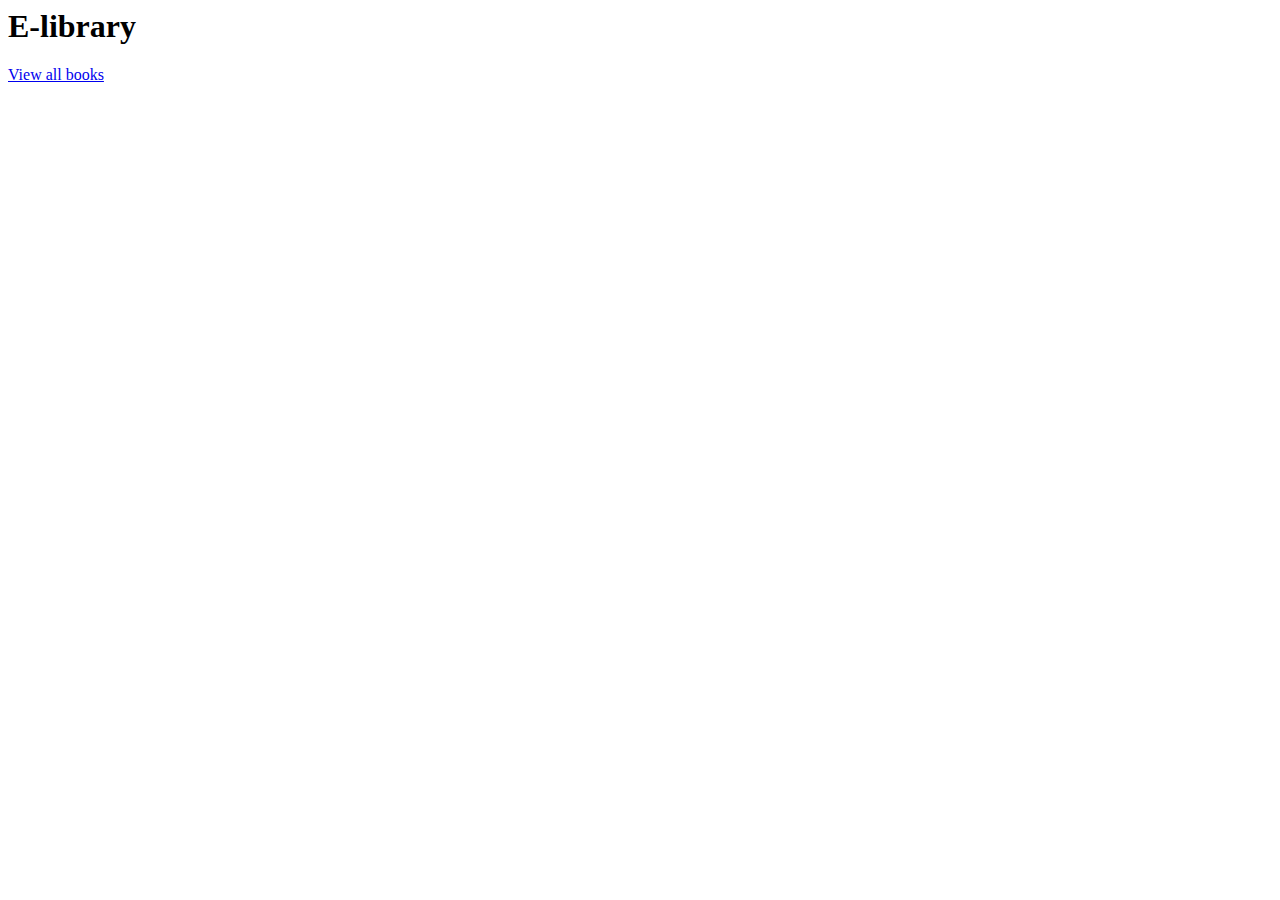
<file: Homework_12/src/main/resources/templates/index.html>
<head>
    <meta http-equiv="Content-Type" content="text/html; charset=utf-8"/>
    <title>E-library</title>
    <link th:href="@{/styles/css/main.css}" rel="stylesheet"/>
</head>
<body>
<div class="page">
    <header class="header">
        <h1 class="header__title">E-library</h1>
    </header>
        <section class="sidebar">
            <p><a class="button" href="/book">View all books</a></p>
        </section>
</div>
</body>
</file>
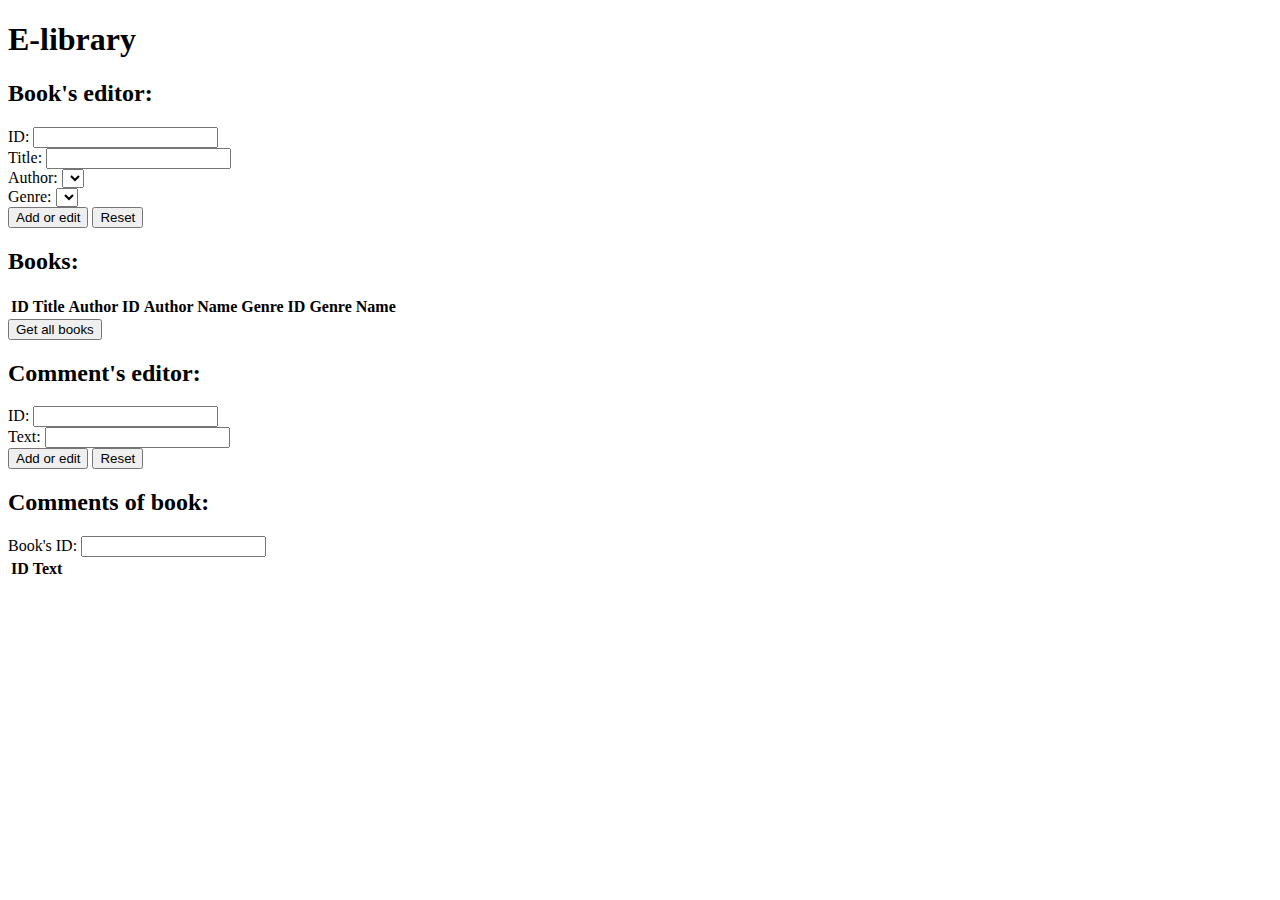
<file: Homework_10/src/main/resources/templates/library.html>
<!doctype html>
<html lang="en" xmlns:th="http://www.thymeleaf.org">
<head>
    <meta charset="UTF-8">
    <title>E-Library</title>
    <link th:href="@{/styles/css/main.css}" rel="stylesheet"/>
    <script defer th:src="@{/js/library.js}"></script>
</head>
<body>
<section class="page">
    <header class="header">
        <h1 class="header__title">E-library</h1>
    </header>
    <div class="book-info">
        <h2>Book's editor:</h2>
        <div class="row">
            <label class="label" for="book-id-input">ID:</label>
            <input id="book-id-input" type="text" name="book-id-input" readonly="readonly"/>
        </div>

        <div class="row">
            <label class="label" for="book-title-input">Title:</label>
            <input id="book-title-input" name="book-title-input" type="text"/>
        </div>

        <div class="row">
            <label class="label" for="book-author-select">Author:</label>
            <select class="form-control" id="book-author-select" name="book-author-select">
                <option th:each="author : ${authors}"
                        th:value="${author.id}"
                        th:text="${author.name}">
                </option>
            </select>
        </div>

        <div class="row">
            <label class="label" for="book-genre-select">Genre:</label>
            <select class="form-control" id="book-genre-select" name="book-genre-select">
                <option th:each="genre: ${genres}"
                        th:value="${genre.id}"
                        th:text="${genre.name}">
                </option>
            </select>
        </div>

        <div class="row">
            <button id="btn-save-book-form" class="button">Add or edit</button>
            <button id="btn-reset-book-form" class="button">Reset</button>
        </div>
    </div>
    <div>
        <div class="table-fix-head">
            <h2>Books:</h2>
            <table class="tab-data" id="tab-books-data">
                <thead>
                <tr>
                    <th>ID</th>
                    <th>Title</th>
                    <th>Author ID</th>
                    <th>Author Name</th>
                    <th>Genre ID</th>
                    <th>Genre Name</th>
                    <th></th>
                    <th></th>
                    <th></th>
                </tr>
                </thead>
                <tbody>
                </tbody>
            </table>
        </div>
        <button id="btn-get-all-books" class="button">Get all books</button>
    </div>
</section>
<div class="block_container">
    <div class="comment-form">
        <h2>Comment's editor:</h2>
        <div class="row">
            <label class="label" for="comment-id-input">ID:</label>
            <input id="comment-id-input" type="text" name="comment-id-input" readonly="readonly"/>
        </div>

        <div class="row">
            <label class="label" for="comment-text-input">Text:</label>
            <input id="comment-text-input" name="comment-text-input" type="text"/>
        </div>

        <div class="row">
            <button id="btn-save-comment-form" class="button">Add or edit</button>
            <button id="btn-reset-comment-form" class="button">Reset</button>
        </div>
    </div>
    <div>
        <h2>Comments of book:</h2>
        <label class="label" for="book-id-for-comments-input">Book's ID:</label>
        <input id="book-id-for-comments-input" type="text" name="book-id-for-comments-input"
               readonly="readonly"/>
        <div class="table-comment">
            <table class="tab-data" id="tab-comments-data">
                <thead>
                <tr>
                    <th>ID</th>
                    <th>Text</th>
                    <th></th>
                    <th></th>
                </tr>
                </thead>
                <tbody>
                </tbody>
            </table>
        </div>
    </div>
</div>
</body>
</html>
</file>
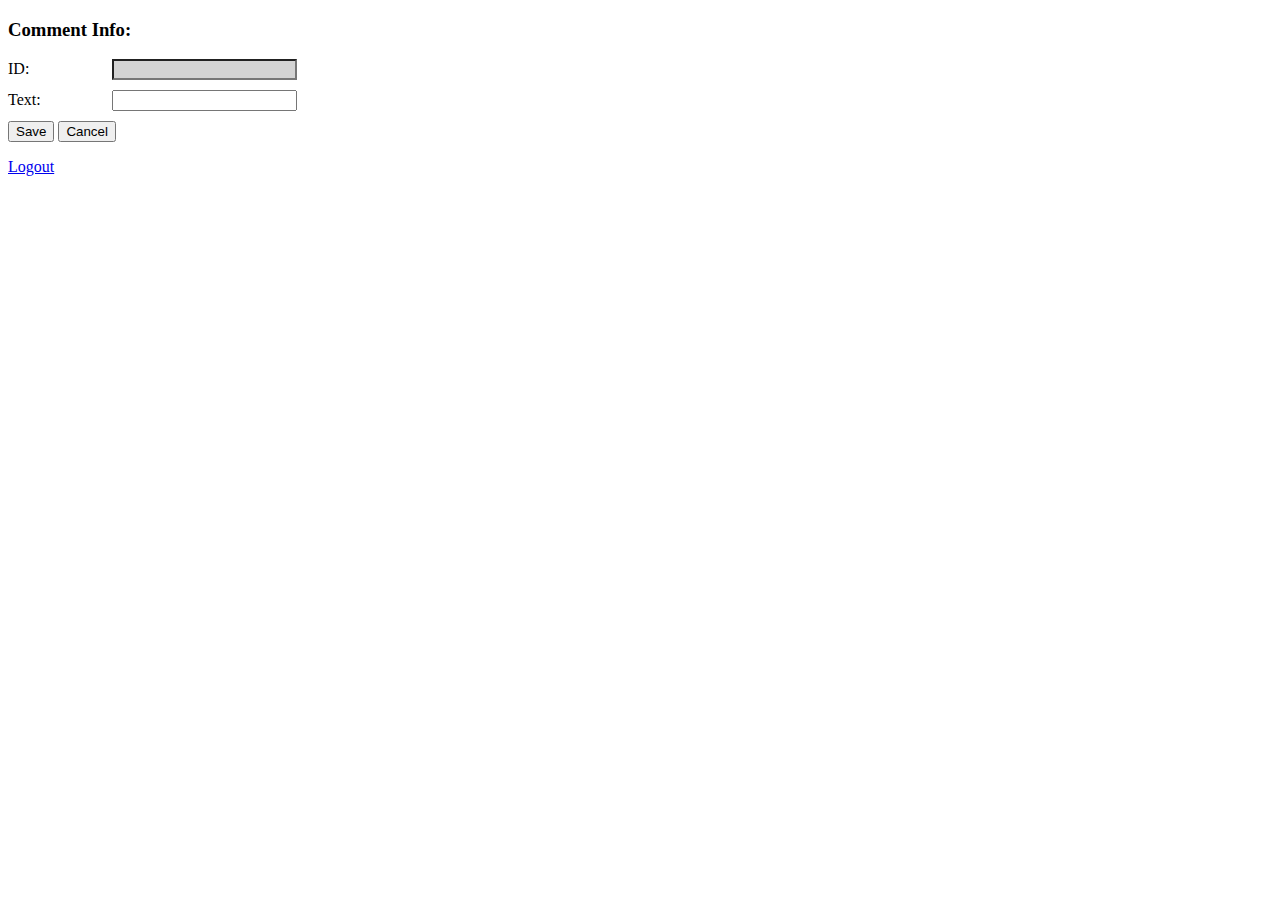
<file: Homework_13/src/main/resources/templates/edit_comment.html>
<!DOCTYPE html>
<html lang="en" xmlns:th="http://www.thymeleaf.org">
<head>
    <meta charset="UTF-8"/>
    <title th:if="${comment.id}">Edit comment</title>
    <title th:unless="${comment.id}">New comment</title>
    <style type="text/css">
        label {
            display: inline-block;
            width: 100px;
        }

        input:read-only {
            background: lightgray;
        }

        .row {
            margin-top: 10px;
        }
    </style>
</head>
<body>
<form id="edit-form" action="#"
      th:action="${comment.id != null} ? @{/book/{bookId}/comments/edit(id=${comment.id},bookId=${comment.book.id})} :
      @{/book/{bookId}/comments/create (bookId=${comment.book.id})}"
      th:method="post"
      th:object="${comment}">
    <h3>Comment Info:</h3>

    <div class="row">
        <label for="id-input">ID:</label>
        <input id="id-input" type="text" readonly="readonly" th:value="*{id}" value=""/>
    </div>

    <div class="row">
        <label for="comment-text-input">Text:</label>
        <input id="comment-text-input" name="text" type="text" th:value="*{text}" value=""/>
    </div>

    <input th:field="*{book}" type="hidden">

    <div class="row">
        <button type="submit">Save</button>
        <a href="list_comments.html" th:href="@{/book/{bookId}/comments/ (bookId=${comment.book.id})}">
            <button type="button">Cancel</button></a>
    </div>

    <p><a href="/logout">Logout</a></p>
</form>
</body>
</html>
</file>
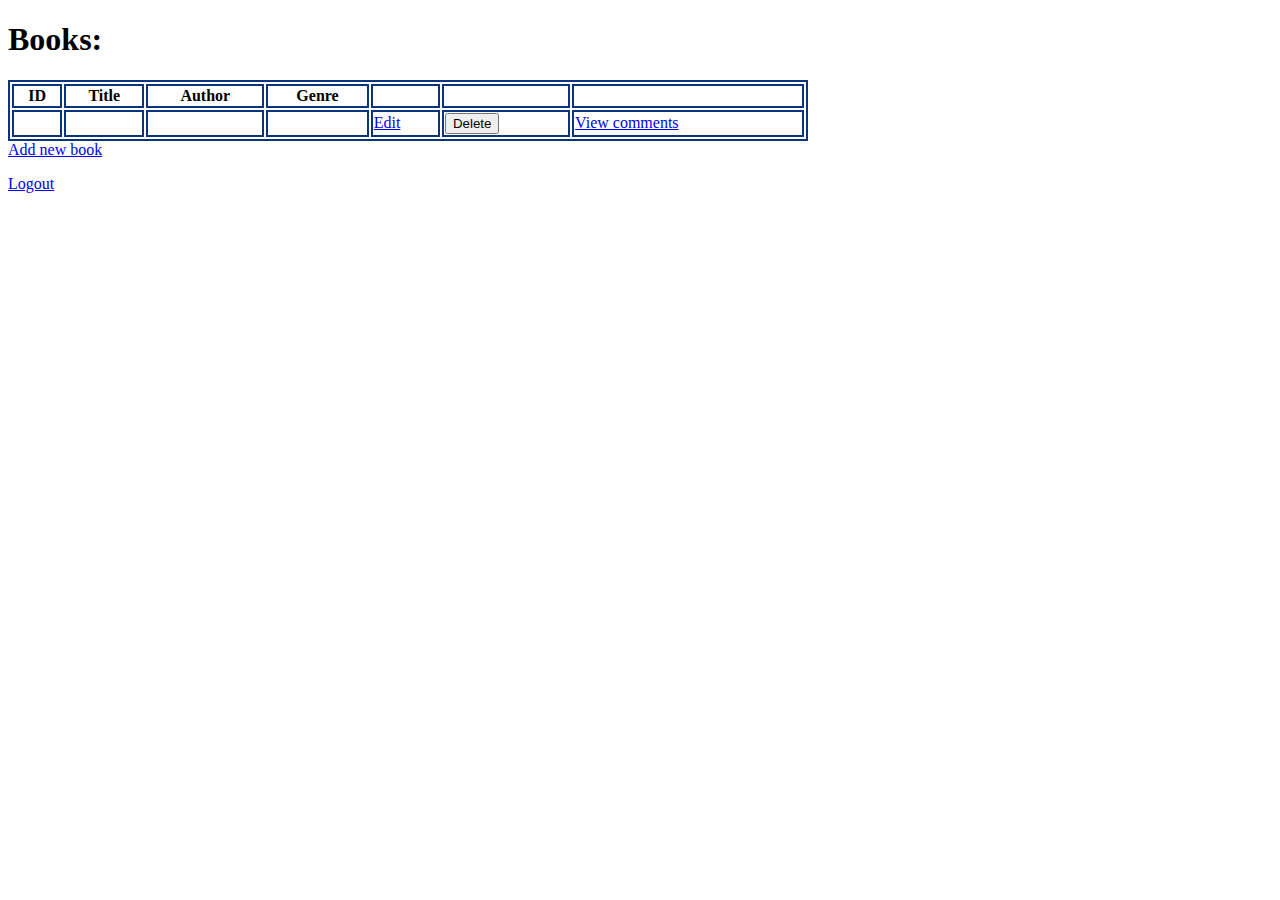
<file: Homework_13/src/main/resources/templates/list_books.html>
<!DOCTYPE html>
<html lang="en" xmlns:th="http://www.thymeleaf.org">
<head>
    <meta charset="UTF-8"/>
    <title>E-library</title>
    <style type="text/css">
        .books {
            border: 2px solid #0b337e;
            width: 800px;
            border-collapse: separate;
        }
        .books tr td, th {
            padding: 1px;
            border: 2px solid #0b337e;
        }
    </style>
</head>

<body>
<h1>Books:</h1>
<table class="books">
    <thead>
    <tr>
        <th>ID</th>
        <th>Title</th>
        <th>Author</th>
        <th>Genre</th>
        <th></th>
        <th></th>
        <th></th>
    </tr>
    </thead>
    <tbody>
    <tr th:each="book : ${books}">
        <td th:text="${book.id}"></td>
        <td th:text="${book.title}"></td>
        <td th:text="${book.author.name}"></td>
        <td th:text="${book.genre.name}"></td>
        <td>
            <a th:href="@{/book/edit(id=${book.id})}" href="edit_book.html" th:text="Edit">Edit</a>
        </td>
        <td>
            <form action="#" th:action="@{/book/delete(id=${book.id})}" method="post">
                <button type="submit">Delete</button>
            </form>
        </td>
        <td>
            <a th:href="@{/book/{bookId}/comments/ (bookId=${book.id})}" href="list_comments.html"
               th:text="Comments">View comments</a>
        </td>
    </tr>
    </tbody>
</table>
<a href="/book/create">Add new book</a><br>
<p><a href="/logout">Logout</a></p>
</body>
</html>
</file>
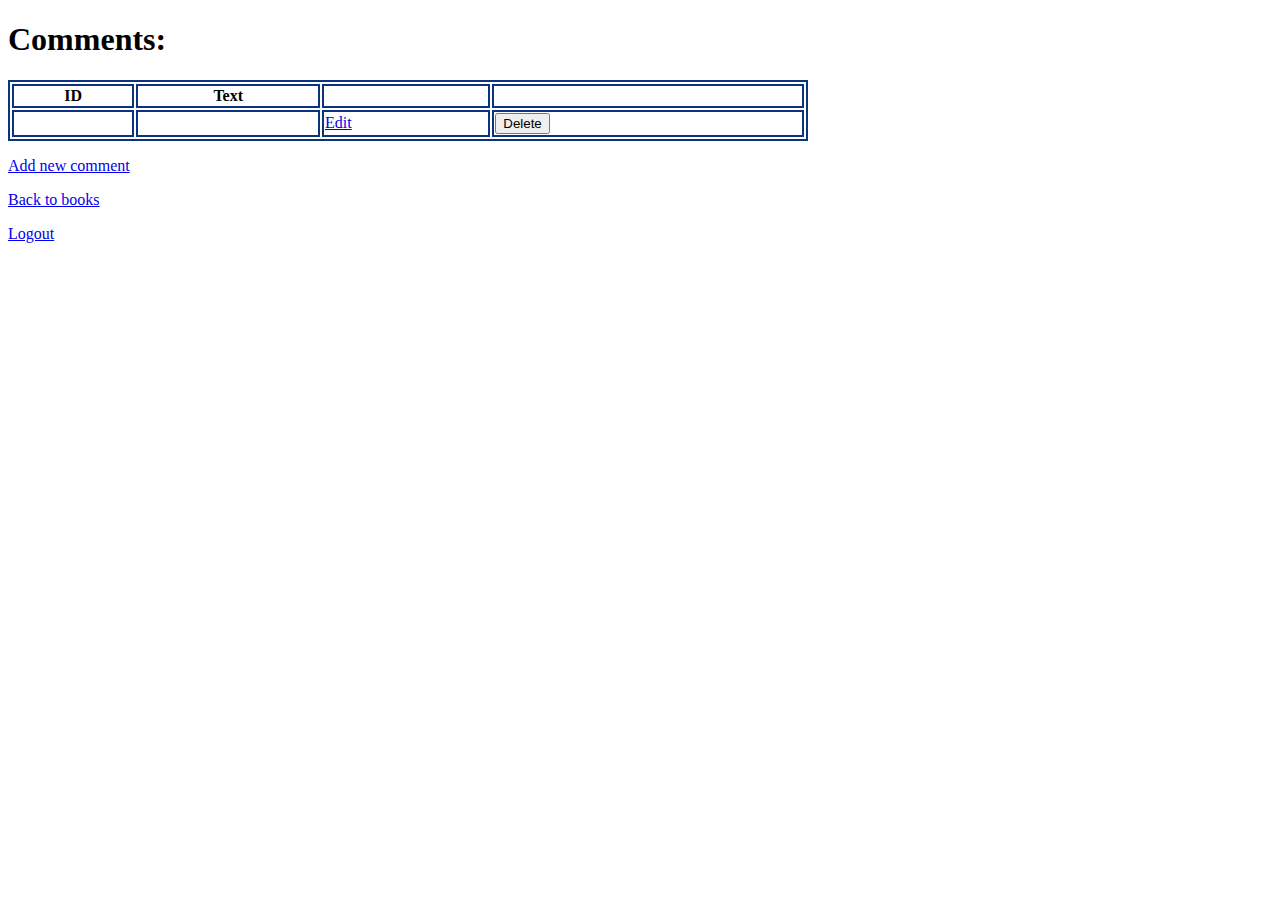
<file: Homework_13/src/main/resources/templates/list_comments.html>
<!DOCTYPE html>
<html lang="en" xmlns:th="http://www.thymeleaf.org">
<head>
    <meta charset="UTF-8"/>
    <title>Comments</title>
    <style type="text/css">
        .comments {
            border: 2px solid #0b337e;
            width: 800px;
            border-collapse: separate;
        }

        .comments tr td, th {
            padding: 1px;
            border: 2px solid #0b337e;
        }
    </style>
</head>
<body>
<h1>Comments:</h1>
<table class="comments">
    <thead>
    <tr>
        <th>ID</th>
        <th>Text</th>
        <th></th>
        <th></th>
    </tr>
    </thead>
    <tbody>
    <tr th:each="comment : ${comments}">
        <td th:text="${comment.id}"></td>
        <td th:text="${comment.text}"></td>
        <td>
            <a th:href="@{/book/{bookId}/comments/edit(id=${comment.id},bookId=${comment.book.id})}"
               href="edit_comment.html" th:text="Edit">Edit</a>
        </td>
        <td>
            <form action="#" th:action="@{/book/{bookId}/comments/delete(id=${comment.id},bookId=${comment.book.id})}"
                  method="post">
                <button type="submit">Delete</button>
            </form>
        </td>
    </tr>
    </tbody>
</table>

<p><a th:href="@{/book/{bookId}/comments/create (bookId=${bookId})}" href="edit_comment.html"
      th:text="Create">Add new comment</a></p>
<p><a href="/book">Back to books</a></p>
<p><a href="/logout">Logout</a></p>
</body>
</html>
</file>
